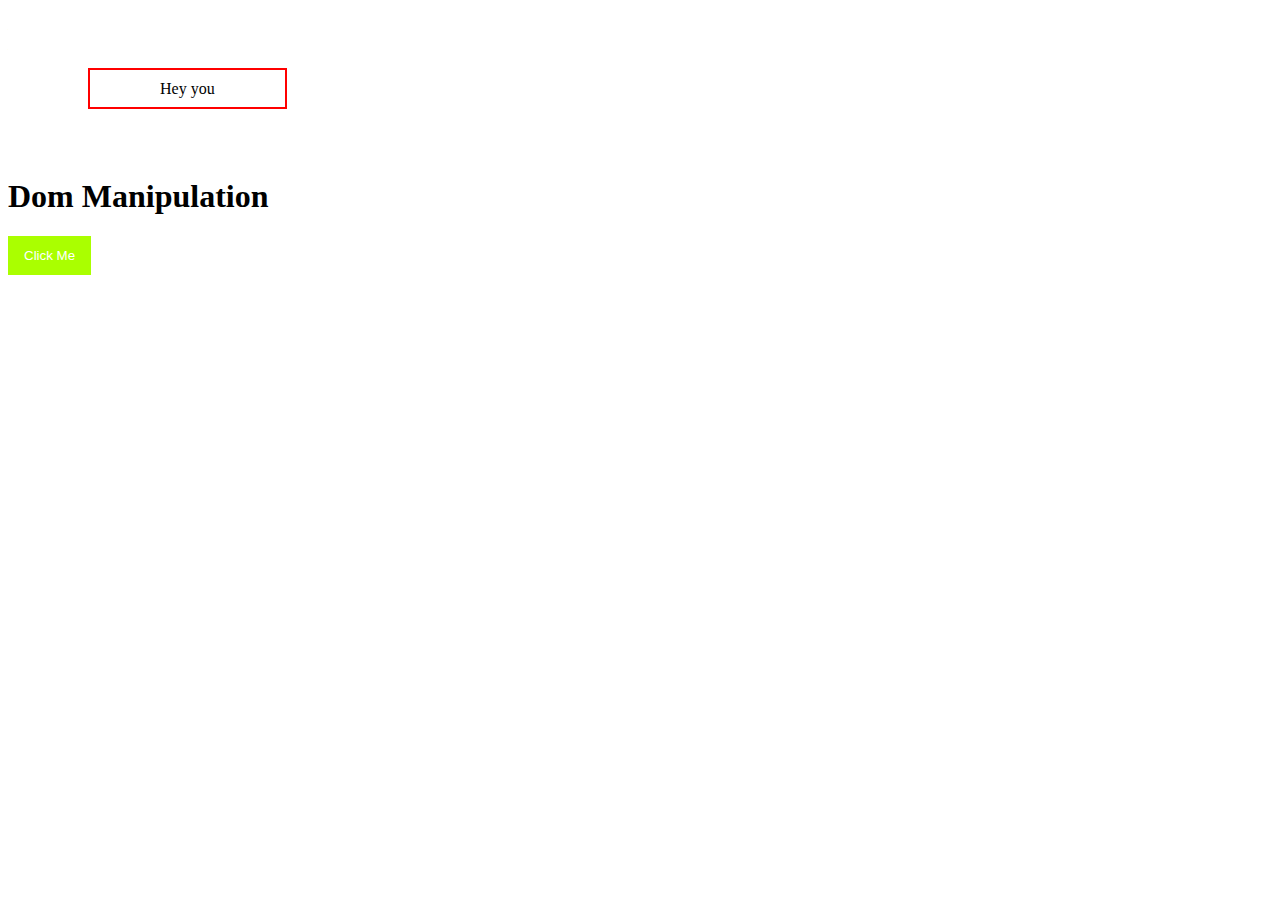
<file: DOM/index.html>
<!DOCTYPE html>
<html lang="en">
<head>
    <meta charset="UTF-8">
    <meta name="viewport" content="width=device-width, initial-scale=1.0">
    <title>DOM</title>
</head>
<body>
    <div id="container"></div>
    <h1 id="heading">Dom Manipulation</h1>
    <button id="button" type="button">Click Me</button>
    <script src="index.js"></script>
</body>
</html>
</file>
